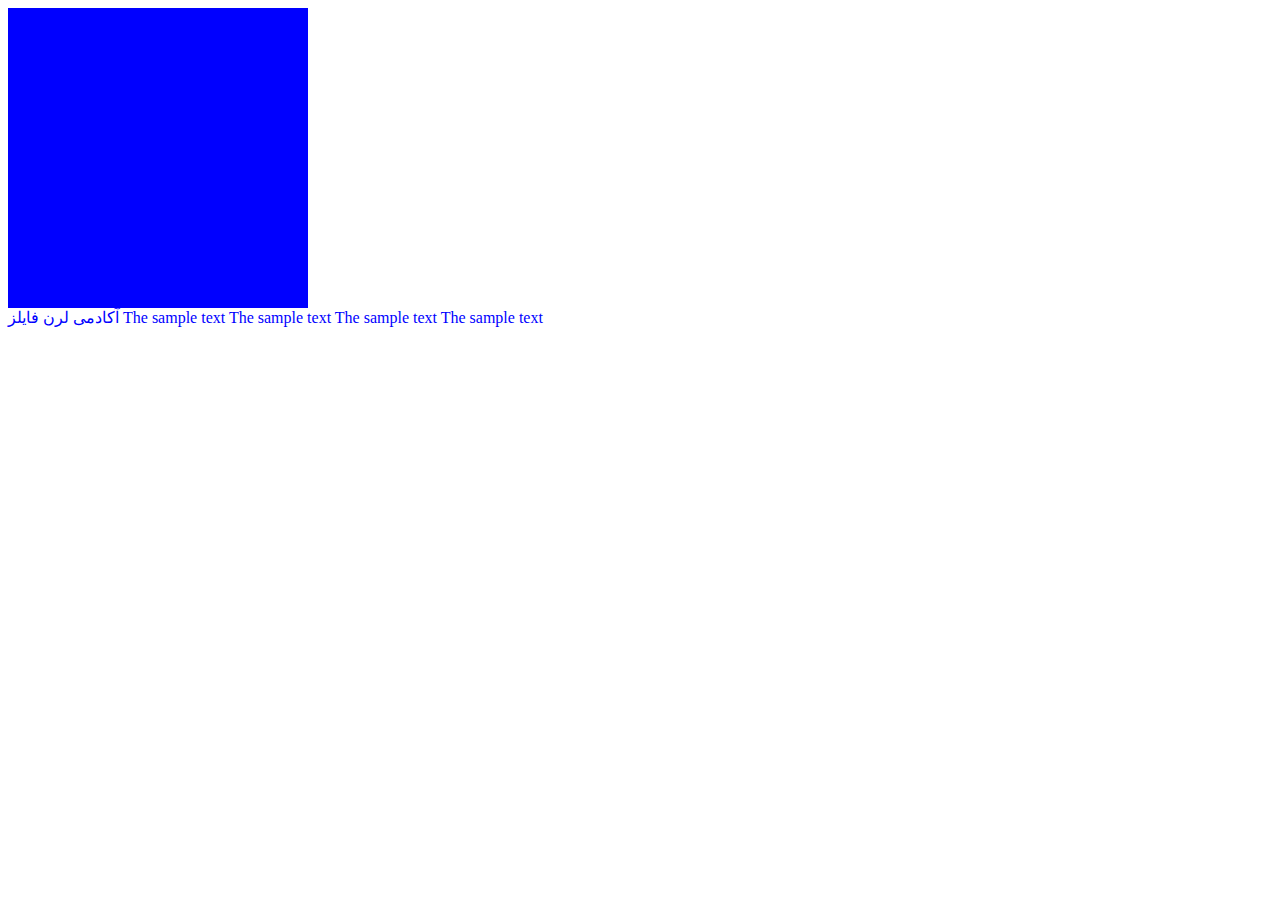
<file: index.html>
<!DOCTYPE html>
<html>
<head>
	<title>GIT</title>
	<link rel="stylesheet" type="text/css" href="css/style.css">
	<script src="js/script.js"></script>
</head>
<body>
	<div id="box">
		
	</div>
	<span>آکادمی لرن فایلز</span>
	<span>The sample text</span>
	<span>The sample text</span>
	<span>The sample text</span>
	<span>The sample text</span>
	
</body>
</html>
</file>
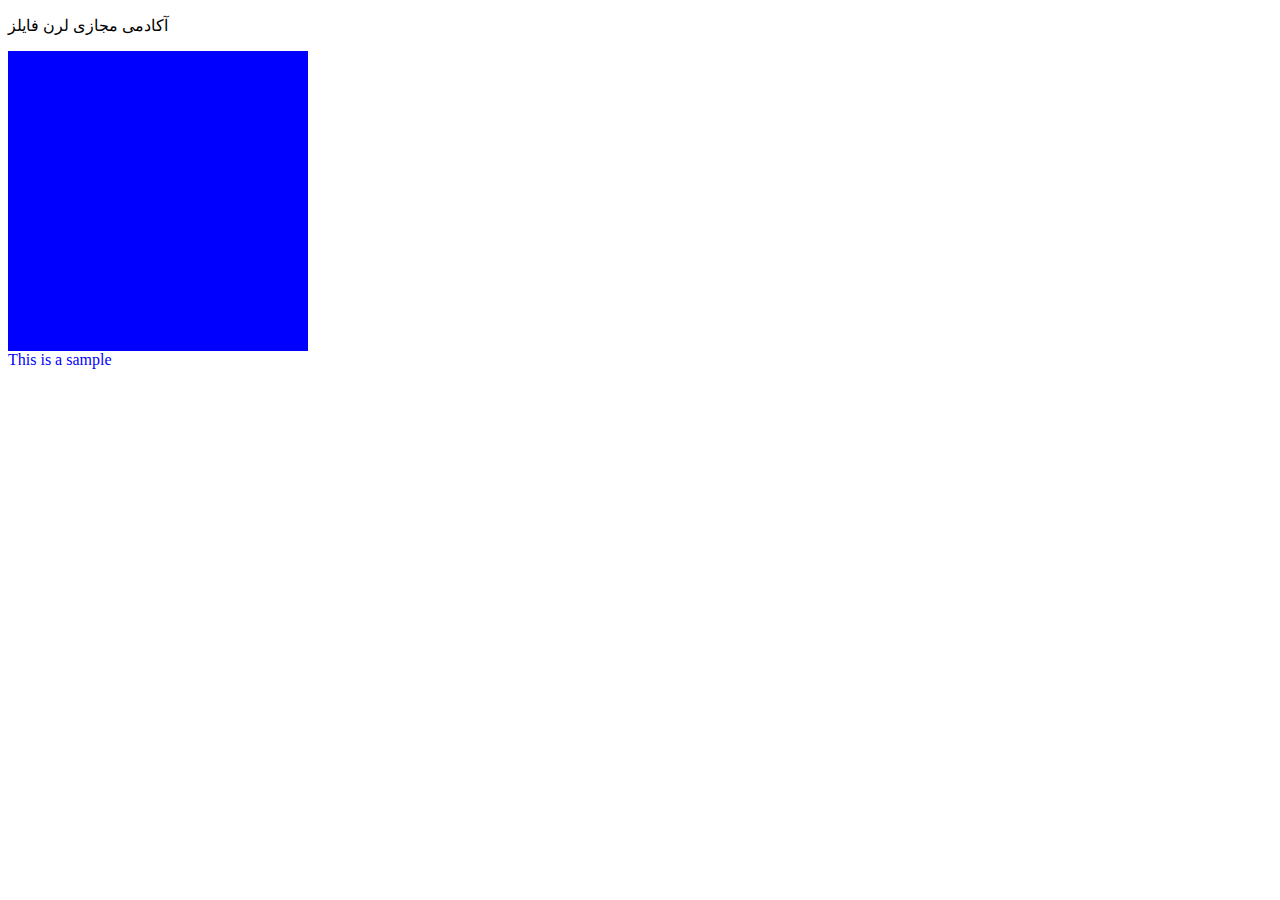
<file: info.html>
<!DOCTYPE html>
<html>
<head>
	<title>GIT</title>
	<link rel="stylesheet" type="text/css" href="css/style.css">
	<script src="js/script.js"></script>
</head>
<body>
	<p>آکادمی مجازی لرن فایلز</p>
	<div id="box">
		
	</div>

	
	<span>This is a sample</span>
	<li></li>
</body>
</html>
</file>
<file: css/style.css>
@font-face{
	font-family:BlackoutMidnight;
	src:url(../font/BlackoutMidnight.ttf);
}
#box{
	width: 300px;
	height: 300px;
	background-color: #00f;
}
span{
	color:blue;
}
.p{
	font-size:22px;
}
</file>
